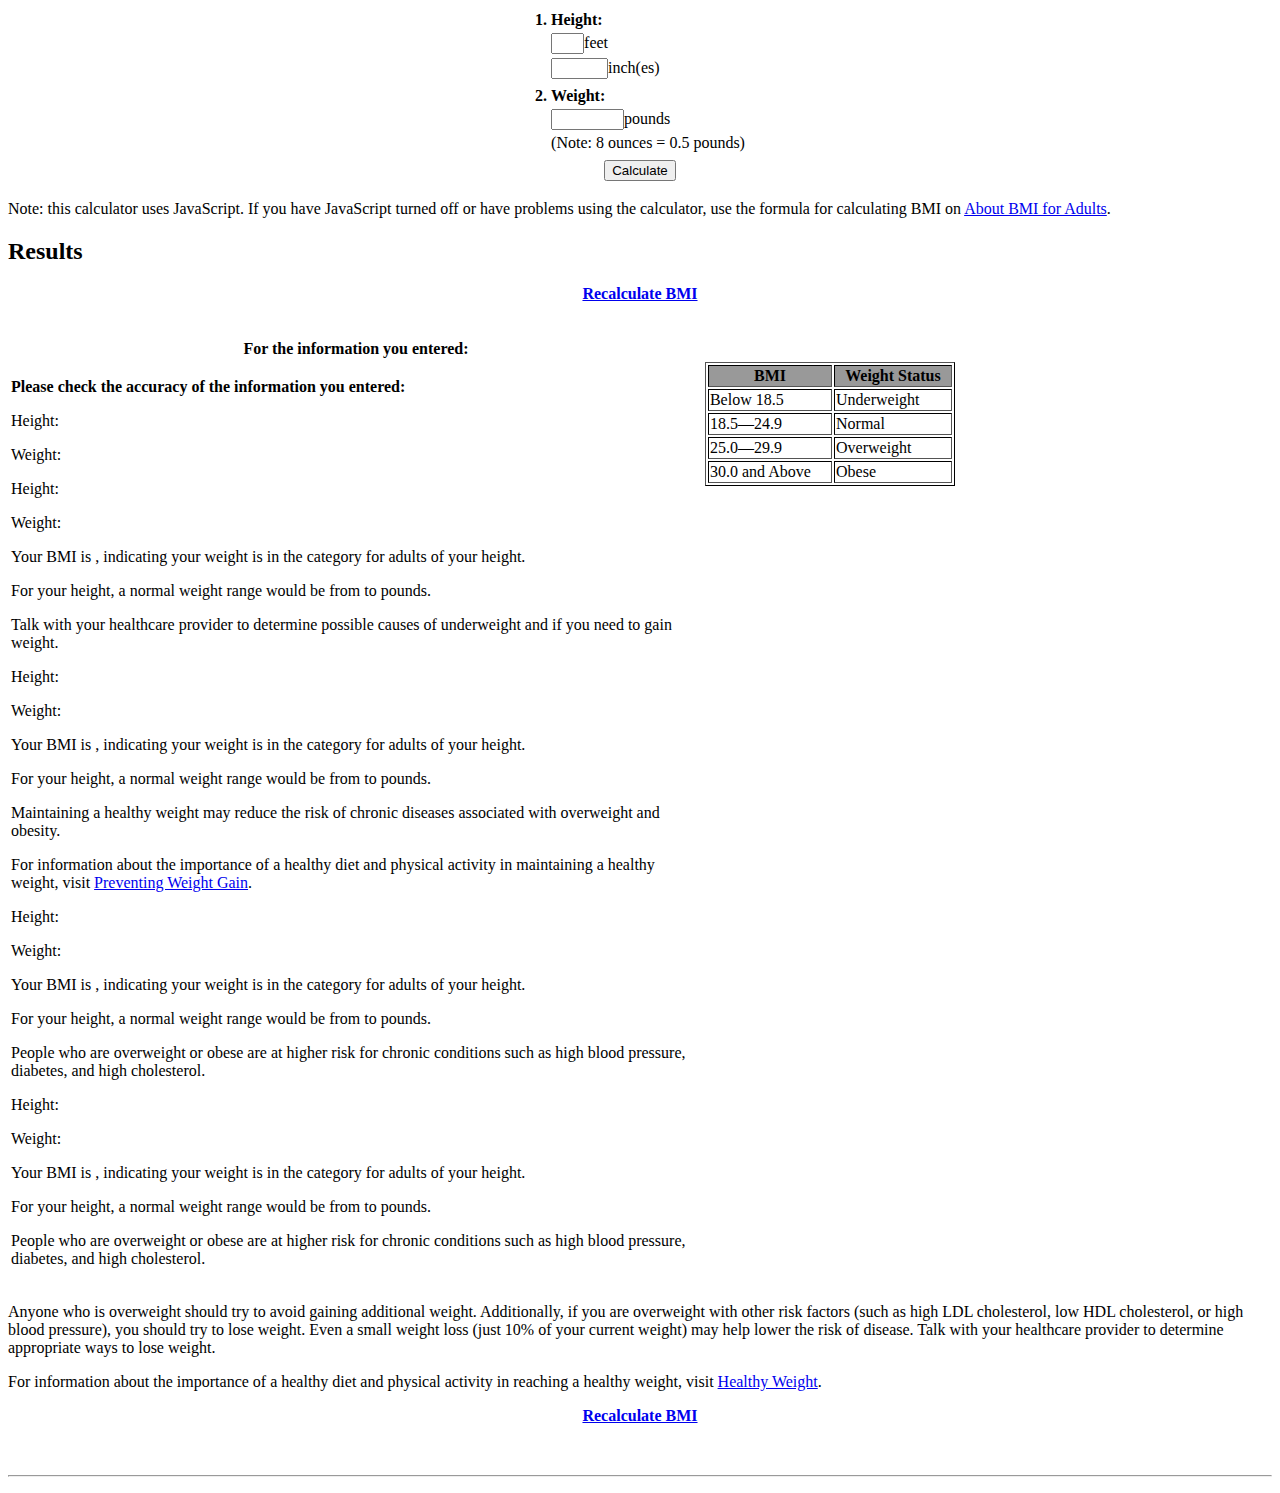
<file: BMI-calculator.html>
<!DOCTYPE html>
<html lang="en">
  <head>
    <meta charset="utf-8">
    <meta http-equiv="X-UA-Compatible" content="IE=edge">
    <meta name="viewport" content="width=device-width, initial-scale=1">
		<script src="http://www.cdc.gov/TemplatePackage/js/B/syndicateThisPage.js"></script>
		<script src="http://www.cdc.gov/healthyweight/assessing/bmi/adult_bmi/english_bmi_calculator/js/bmi_english.js"></script>
</head>
<body>

	<form action="bmi_calculator.html" id="bmicalculator" method="post" name="bmicalculator"><div align="center"><table class="noborder"><tr><td><div align="left"><strong>1. </strong></div></td><td><div align="left"><strong><label for="feet">Height:</label></strong></div></td></tr><tr><td><div align="left"> </div></td><td><div align="left"><input id="feet" maxlength="1" name="feet" size="1" tabindex="1" type="text" />feet</div></td></tr><tr><td><div align="left"> </div></td><td><div align="left"><input id="inches" maxlength="5" name="inches" size="4" tabindex="2" type="text" /><label for="inches">inch(es)</label></div></td></tr><tr><td> </td><td> </td></tr><tr><td><div align="left"><strong>2. </strong></div></td><td><div align="left"><strong><label for="pounds">Weight:</label></strong></div></td></tr><tr><td><div align="left"> </div></td><td><div align="left"><input id="pounds" maxlength="6" name="pounds" size="6" tabindex="3" type="text" />pounds</div></td></tr><tr><td><div align="left"> </div></td><td><div align="left">(Note: 8 ounces = 0.5 pounds)</div></td></tr><tr><td align="center" colspan="2"> </td></tr><tr><td align="center" colspan="2"><input id="calc" name="calc" tabindex="4" type="button" value="Calculate" /></td></tr></table></div></form></td></tr></tbody></table></div><p>Note: this calculator uses JavaScript. If you have JavaScript turned off or have problems using the calculator, use the formula for calculating BMI on <a href="/healthyweight/assessing/bmi/adult_bmi/index.html">About BMI for Adults</a>.</p></div><div id="results"><h2>Results</h2><div class="righty" width="25%"><div class="module roundem"><div class="inner"><div class="subColumns"><div class="subc"><p style=" text-align: center;"><a href="/healthyweight/assessing/bmi/adult_bmi/english_bmi_calculator/bmi_calculator.html"><span class="icon-refresh"><!-- --></span> <strong>Recalculate BMI</strong></a></p></div></div></div></div></div><br clear="all" /><table><tbody><tr><th scope="col">For the information you entered:</th><th scope="col" width="45%"> <!--Calculate again: <a href="http://wcms.cdc.gov/Rhythmyx/assembler/render?sys_contentid=126185&#38;sys_revision=11&#38;sys_folderid=98024&#38;sys_context=0&#38;sys_siteid=305&#38;sys_variantid=647&#38;sys_authtype=0" inlinetype="rxhyperlink" rxinlineslot="103" sys_dependentid="126185" sys_dependentvariantid="647" sys_folderid="98024" sys_relationshipid="3849544" sys_siteid="305">English</a> | &#160;<a href="http://wcms.cdc.gov/Rhythmyx/assembler/render?sys_contentid=124783&#38;sys_revision=14&#38;sys_folderid=98027&#38;sys_context=0&#38;sys_siteid=305&#38;sys_variantid=647&#38;sys_authtype=0" inlinetype="rxhyperlink" rxinlineslot="103" sys_dependentid="124783" sys_dependentvariantid="647" sys_folderid="98027" sys_relationshipid="3849545" sys_siteid="305">Metric</a>--></th></tr><tr valign="top"><td><!--ERROR RESULTS--><div class="bmiresults" id="error"><p><strong>Please check the accuracy of the information you entered:</strong></p><p class="hResults">Height:</p><p class="wResults">Weight:</p></div><!--END ERROR RESULTS--><!--UNDERWEIGHT RESULTS--><div class="bmiresults" id="underweight"><p class="hResults">Height:</p><p class="wResults">Weight:</p><p>Your BMI is <strong class="bmiNum"> </strong>, indicating your weight is in the <strong class="bmi_type"> </strong> category for adults of your height.</p><p>For your height, a normal weight range would be from <strong class="MinW"> </strong> to <strong class="MaxW"> </strong> pounds.</p><p>Talk with your healthcare provider to determine possible causes of underweight and if you need to gain weight.</p></div><!--END UNDERWEIGHT RESULTS--><!--NORMAL RESULTS--><div class="bmiresults" id="normal"><p class="hResults">Height:</p><p class="wResults">Weight:</p><p>Your BMI is <strong class="bmiNum"> </strong>, indicating your weight is in the <strong class="bmi_type"> </strong> category for adults of your height.</p><p>For your height, a normal weight range would be from <strong class="MinW"> </strong> to <strong class="MaxW"> </strong> pounds.</p><p>Maintaining a healthy weight may reduce the risk of chronic diseases associated with overweight and obesity.</p><p>For information about the importance of a healthy diet and physical activity in maintaining a healthy weight, visit <a href="/healthyweight/prevention/index.html">Preventing Weight Gain</a>.</p></div><!--END NORMAL RESULTS--><!--OVERWEIGHT RESULTS--><div class="bmiresults" id="overweight"><p class="hResults">Height:</p><p class="wResults">Weight:</p><p>Your BMI is <strong class="bmiNum"> </strong>, indicating your weight is in the <strong class="bmi_type"> </strong> category for adults of your height.</p><p>For your height, a normal weight range would be from <strong class="MinW"> </strong> to <strong class="MaxW"> </strong> pounds.</p><p>People who are overweight or obese are at higher risk for chronic conditions such as high blood pressure, diabetes, and high cholesterol.</p></div><!--END OVERWEIGHT RESULTS--><!--OBESE RESULTS--><div class="bmiresults" id="obese"><p class="hResults">Height:</p><p class="wResults">Weight:</p><p>Your BMI is <strong class="bmiNum"> </strong>, indicating your weight is in the <strong class="bmi_type"> </strong> category for adults of your height.</p><p>For your height, a normal weight range would be from <strong class="MinW"> </strong> to <strong class="MaxW"> </strong> pounds.</p><p>People who are overweight or obese are at higher risk for chronic conditions such as high blood pressure, diabetes, and high cholesterol.</p></div><!--END OBESE RESULTS--></td><td><table border="1" id="bmi_table" style=" border-color: #000;" summary="BMI Results table" width="250"><tr><th bgcolor="#999999" nowrap="nowrap" scope="col">BMI</th><th bgcolor="#999999" nowrap="nowrap" scope="col">Weight Status</th></tr><tr class="T_underweight"><td scope="row">Below 18.5</td><td>Underweight</td></tr><tr class="T_normal"><td scope="row">18.5—24.9</td><td>Normal</td></tr><tr class="T_overweight"><td scope="row">25.0—29.9</td><td>Overweight</td></tr><tr class="T_obese"><td scope="row">30.0 and Above</td><td>Obese</td></tr></table></td></tr></tbody></table><div class="bmiresults" id="obese_moreinfo"><p>Anyone who is overweight should try to avoid gaining additional weight. Additionally, if you are overweight with other risk factors (such as high LDL cholesterol, low HDL cholesterol, or high blood pressure), you should try to lose weight. Even a small weight loss (just 10% of your current weight) may help lower the risk of disease. Talk with your healthcare provider to determine appropriate ways to lose weight.</p><p>For information about the importance of a healthy diet and physical activity in reaching a healthy weight, visit <a href="/healthyweight/index.html">Healthy Weight</a>.</p></div><div class="righty" width="25%"><div class="module roundem"><div class="inner"><div class="subColumns"><div class="subc"><p style=" text-align: center;"><a href="/healthyweight/assessing/bmi/adult_bmi/english_bmi_calculator/bmi_calculator.html"><span class="icon-refresh"><!-- --></span> <strong>Recalculate BMI</strong></a></p></div></div></div></div></div><br clear="all" /><p><!-- --></p><hr /><p><!-- --></p><p><!-- --></p><p><!-- --></p><p><!-- --></p><p><!-- --></p><p><!-- --></p><p><!-- --></p></div></div> 																					</div>
</body>
</html>
</file>
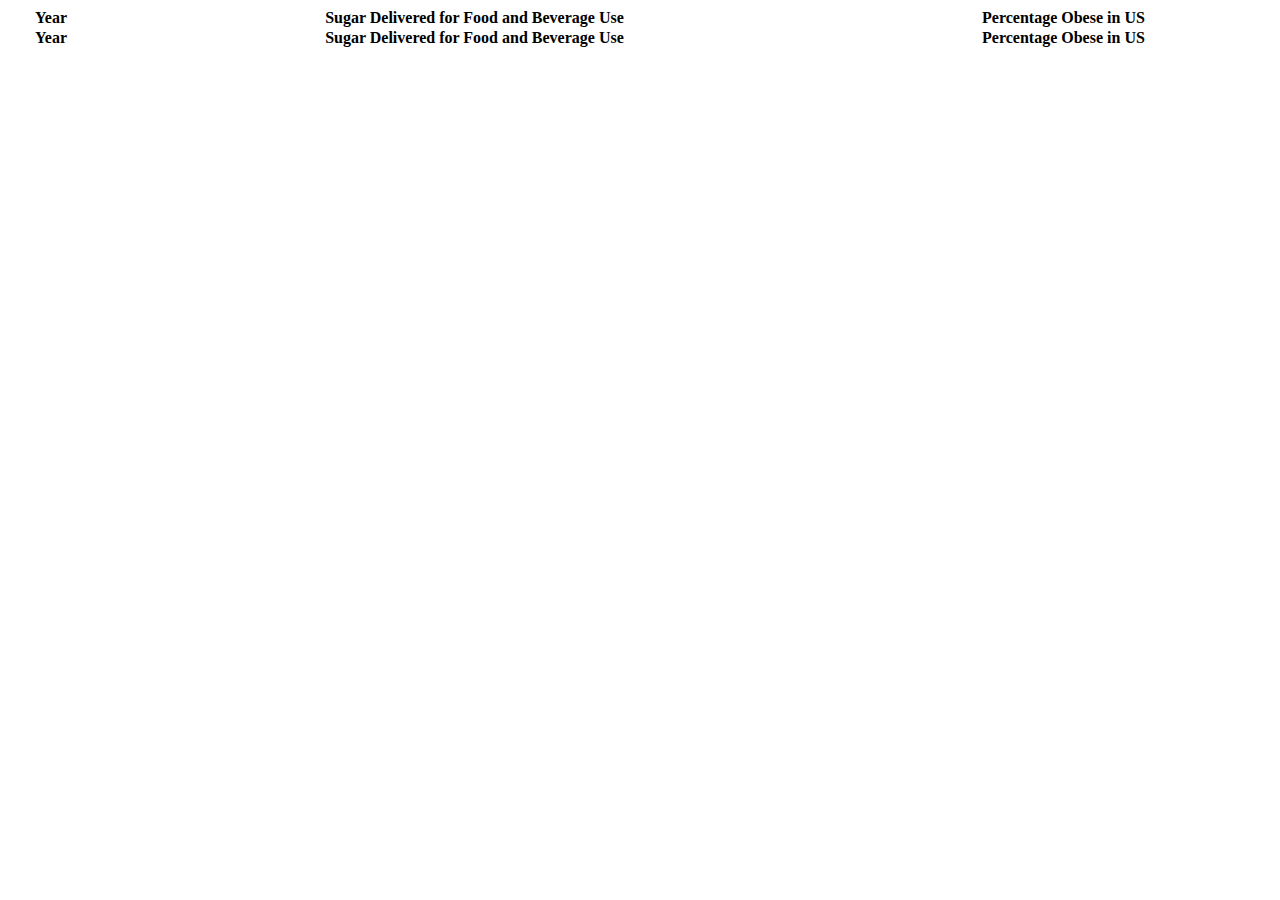
<file: data-table-ex.html>
<!DOCTYPE html PUBLIC "-//W3C//DTD XHTML 1.0 Transitional//EN" "http://www.w3.org/TR/xhtml1/DTD/xhtml1-transitional.dtd">
<html xmlns="http://www.w3.org/1999/xhtml">
<head>
  <script src="https://code.jquery.com/jquery-1.11.1.min.js" type="text/javascript"></script>
  <script src="https://cdn.datatables.net/1.10.6/js/jquery.dataTables.min.js" type="text/javascript"></script>
  <link href="https://cdn.datatables.net/1.10.6/css/jquery.dataTables.css" rel="stylesheet" type="text/css" />

  <script type="text/javascript">
      $(document).ready(function() {
        $('#data-table-one').dataTable( {
            "ajax": "table-one.txt"
        } );
    } );
  </script>
</head>

<body>
  <table id="data-table-one" class="display" cellspacing="0" width="100%">
          <thead>
              <tr>
                  <th>Year</th>
                  <th>Sugar Delivered for Food and Beverage Use</th>
                  <th>Percentage Obese in US</th>

              </tr>
          </thead>

          <tfoot>
              <tr>
                <th>Year</th>
                <th>Sugar Delivered for Food and Beverage Use</th>
                <th>Percentage Obese in US</th>
              </tr>
          </tfoot>
      </table>

</body>

</html>
</file>
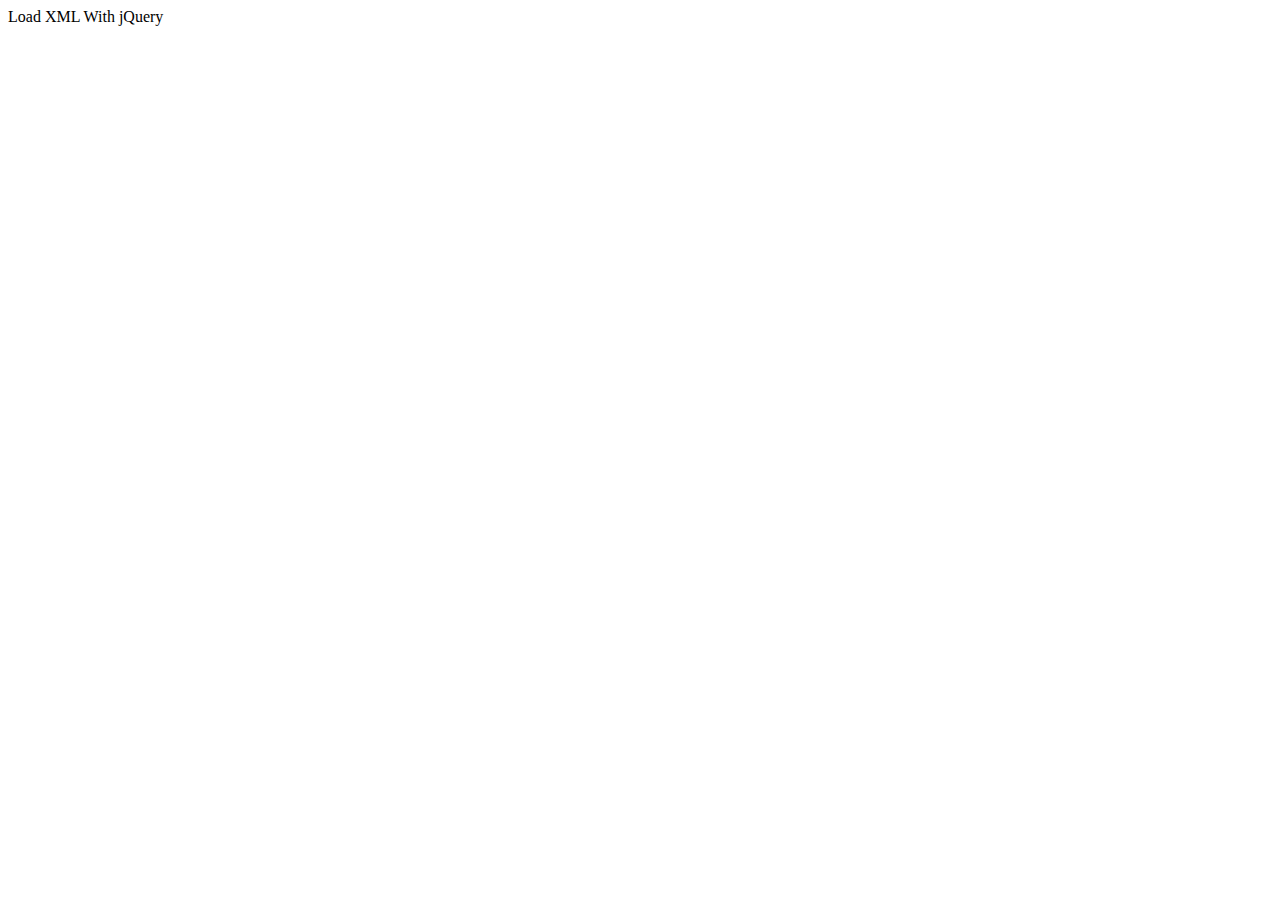
<file: map-test.html>
<!DOCTYPE html PUBLIC "-//W3C//DTD XHTML 1.0 Transitional//EN" "http://www.w3.org/TR/xhtml1/DTD/xhtml1-transitional.dtd">
<html xmlns="http://www.w3.org/1999/xhtml">
<head>
    <name>Load XML With jQuery</name>
    <script src="http://ajax.googleapis.com/ajax/libs/jquery/1.9.1/jquery.min.js" type="text/javascript"></script>
    <script src="http://code.highcharts.com/maps/highmaps.js"></script>
    <script src="http://code.highcharts.com/maps/modules/data.js"></script>
    <script src="http://code.highcharts.com/mapdata/countries/us/us-all.js"></script>

<script type="text/javascript">
$(document).ready(function () {

    $.getJSON('maps-2000.json', function (data) {

        // Make codes uppercase to match the map data
        $.each(data, function () {
            this.code = this.code.toUpperCase();
        });

        // Instanciate the map
        $('#map').highcharts('Map', {

            chart : {
                borderWidth : 1
            },

            title : {
                text : 'US Obesity Rates (%)'
            },

            legend: {
                layout: 'horizontal',
                borderWidth: 0,
                backgroundColor: 'rgba(255,255,255,0.85)',
                floating: true,
                verticalAlign: 'top',
                y: 25
            },

            mapNavigation: {
                enabled: true
            },

            colorAxis: {
                min: 10,
                type: 'logarithmic',
                minColor: '#EEEEFF',
                maxColor: '#000022',
                stops: [
                    [.1, '#EFEFFF'],
                    [0.5, '#4444FF'],
                    [1, '#000022']
                ]
            },

            series : [{
                animation: {
                    duration: 10
                },
                data : data,
                mapData: Highcharts.maps['countries/us/us-all'],
                joinBy: ['postal-code', 'code'],
                dataLabels: {
                    enabled: true,
                    color: 'white',
                    format: '{point.code}'
                },
                name: 'Obesity percentage',
                tooltip: {
                    pointFormat: '{point.code}: {point.value}%'
                }
            }]
        });
    });
});
</script>
</head>
<body>
    <div id="map" style="height: 500px; min-width: 310px; max-width: 600px;"></div>
</body>
</html>
</file>
